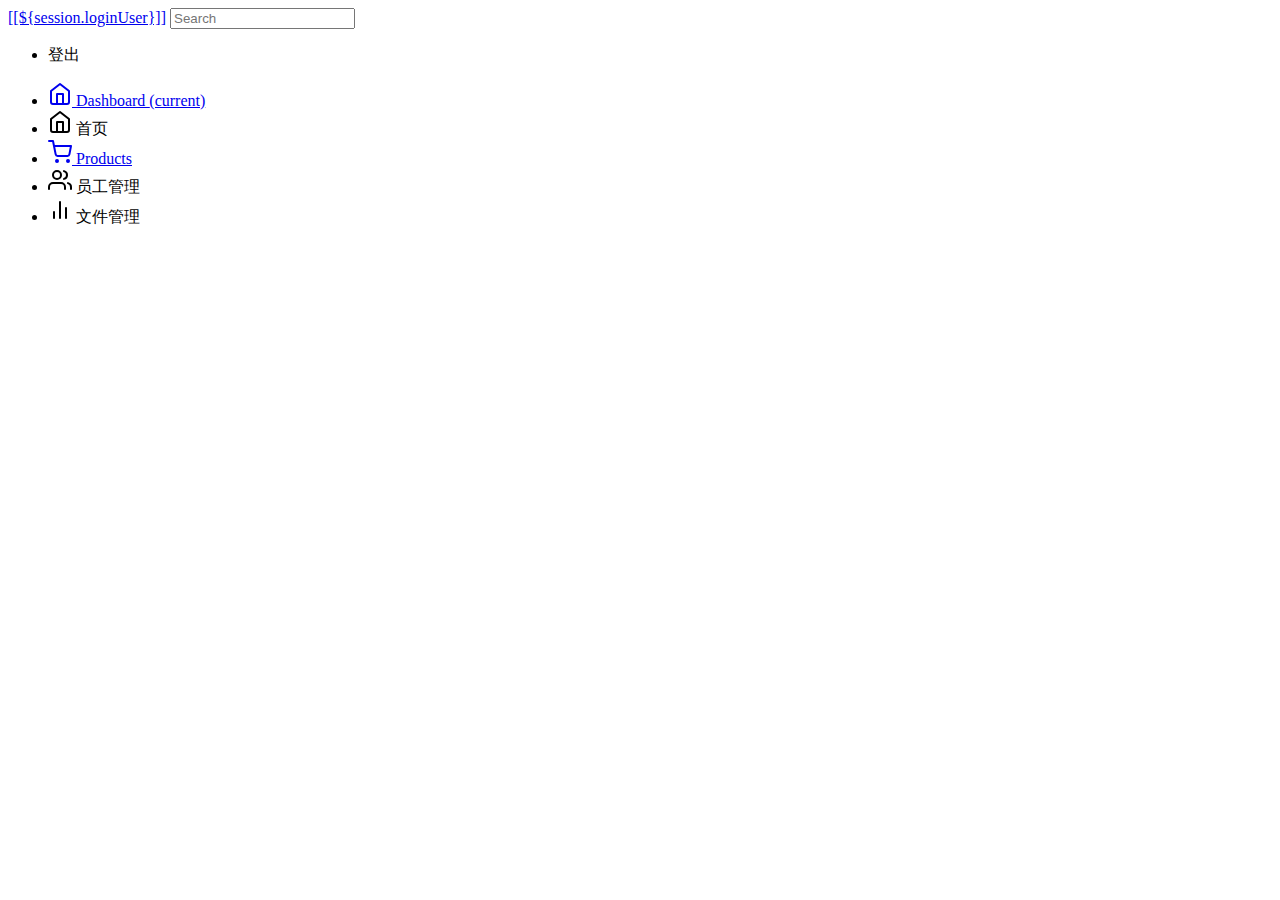
<file: src/main/resources/templates/common/commons.html>
<!DOCTYPE html>
<html lang="en" xmlns:th="http://www.thymeleaf.org">

<!-- 头部导航栏 -->
<nav class="navbar navbar-dark sticky-top bg-dark flex-md-nowrap p-0" th:fragment="topbar">
    <a class="navbar-brand col-sm-3 col-md-2 mr-0" href="http://getbootstrap.com/docs/4.0/examples/dashboard/#">[[${session.loginUser}]]</a>
    <input class="form-control form-control-dark w-100" type="text" placeholder="Search" aria-label="Search">
    <ul class="navbar-nav px-3">
        <li class="nav-item text-nowrap">
            <a class="nav-link" th:href="@{/user/loginout}">登出</a>
        </li>
    </ul>
</nav>


<!-- 侧边栏 -->
<nav class="col-md-2 d-none d-md-block bg-light sidebar" th:fragment="sidebar">
    <div class="sidebar-sticky">
        <ul class="nav flex-column">
            <li class="nav-item">
                <a class="nav-link active" href="http://getbootstrap.com/docs/4.0/examples/dashboard/#">
                    <svg xmlns="http://www.w3.org/2000/svg" width="24" height="24" viewBox="0 0 24 24" fill="none" stroke="currentColor" stroke-width="2" stroke-linecap="round" stroke-linejoin="round" class="feather feather-home">
                        <path d="M3 9l9-7 9 7v11a2 2 0 0 1-2 2H5a2 2 0 0 1-2-2z"></path>
                        <polyline points="9 22 9 12 15 12 15 22"></polyline>
                    </svg>
                    Dashboard <span class="sr-only">(current)</span>
                </a>
            </li>
            <li class="nav-item ">

                <a th:class="${active=='main.html'?'nav-link active':'nav-link'}" th:href="@{/main}">

                    <svg xmlns="http://www.w3.org/2000/svg" width="24" height="24" viewBox="0 0 24 24" fill="none" stroke="currentColor" stroke-width="2" stroke-linecap="round" stroke-linejoin="round" class="feather feather-home">
                        <path d="M3 9l9-7 9 7v11a2 2 0 0 1-2 2H5a2 2 0 0 1-2-2z">
                        </path><polyline points="9 22 9 12 15 12 15 22"></polyline></svg>
                    首页
                </a>
            </li>
            <li class="nav-item">
                <a class="nav-link" href="http://getbootstrap.com/docs/4.0/examples/dashboard/#">
                    <svg xmlns="http://www.w3.org/2000/svg" width="24" height="24" viewBox="0 0 24 24" fill="none" stroke="currentColor" stroke-width="2" stroke-linecap="round" stroke-linejoin="round" class="feather feather-shopping-cart">
                        <circle cx="9" cy="21" r="1"></circle>
                        <circle cx="20" cy="21" r="1"></circle>
                        <path d="M1 1h4l2.68 13.39a2 2 0 0 0 2 1.61h9.72a2 2 0 0 0 2-1.61L23 6H6"></path>
                    </svg>
                    Products
                </a>
            </li>
            <li class="nav-item">
                <a th:class="${active=='list.html'?'nav-link active':'nav-link'}" th:href="@{/emps}">
                    <svg xmlns="http://www.w3.org/2000/svg" width="24" height="24" viewBox="0 0 24 24" fill="none" stroke="currentColor" stroke-width="2" stroke-linecap="round" stroke-linejoin="round" class="feather feather-users">
                        <path d="M17 21v-2a4 4 0 0 0-4-4H5a4 4 0 0 0-4 4v2"></path><circle cx="9" cy="7" r="4"></circle>
                        <path d="M23 21v-2a4 4 0 0 0-3-3.87"></path><path d="M16 3.13a4 4 0 0 1 0 7.75"></path></svg>
                    员工管理
                </a>
            </li>
            <li class="nav-item">
                <a th:class="${active=='filelist.html'?'nav-link active':'nav-link'}" th:href="@{/showFileList}">
                    <svg xmlns="http://www.w3.org/2000/svg" width="24" height="24" viewBox="0 0 24 24" fill="none" stroke="currentColor" stroke-width="2" stroke-linecap="round" stroke-linejoin="round" class="feather feather-bar-chart-2">
                        <line x1="18" y1="20" x2="18" y2="10"></line>
                        <line x1="12" y1="20" x2="12" y2="4"></line>
                        <line x1="6" y1="20" x2="6" y2="14"></line>
                    </svg>
                    文件管理
                </a>
            </li>

        </ul>


    </div>
</nav>
</file>
